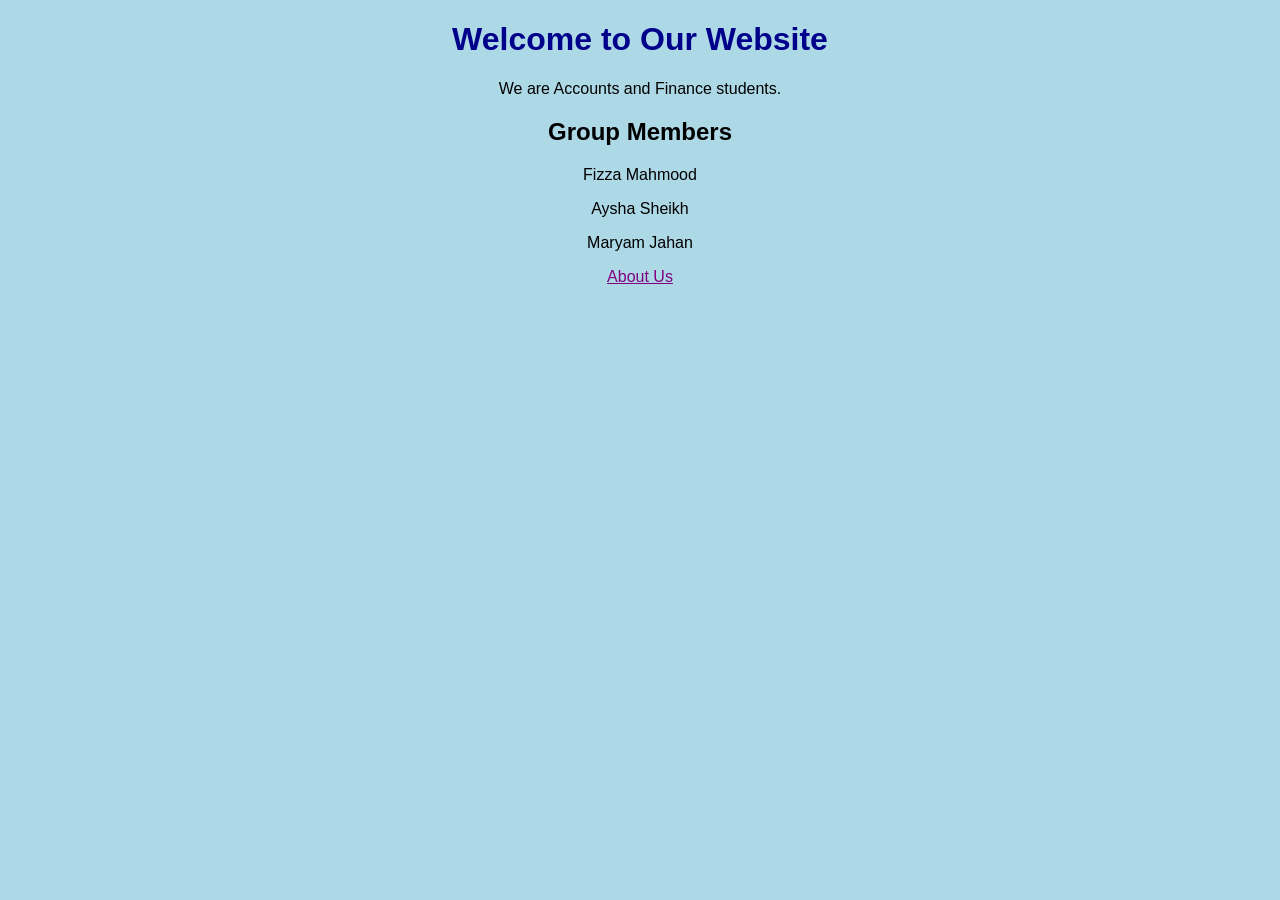
<file: index.html>
<!DOCTYPE html>
<html><head><title>Our Website</title><link rel="stylesheet" href="style.css"></head><body><h1>Welcome to Our Website</h1><p>We are Accounts and Finance students.</p><h2>Group Members</h2><p>Fizza Mahmood</p><p>Aysha Sheikh</p><p>Maryam Jahan</p><a href="about.html">About Us</a><!-- Hidden Developer Message: Git is awesome! --></body></html>
</file>
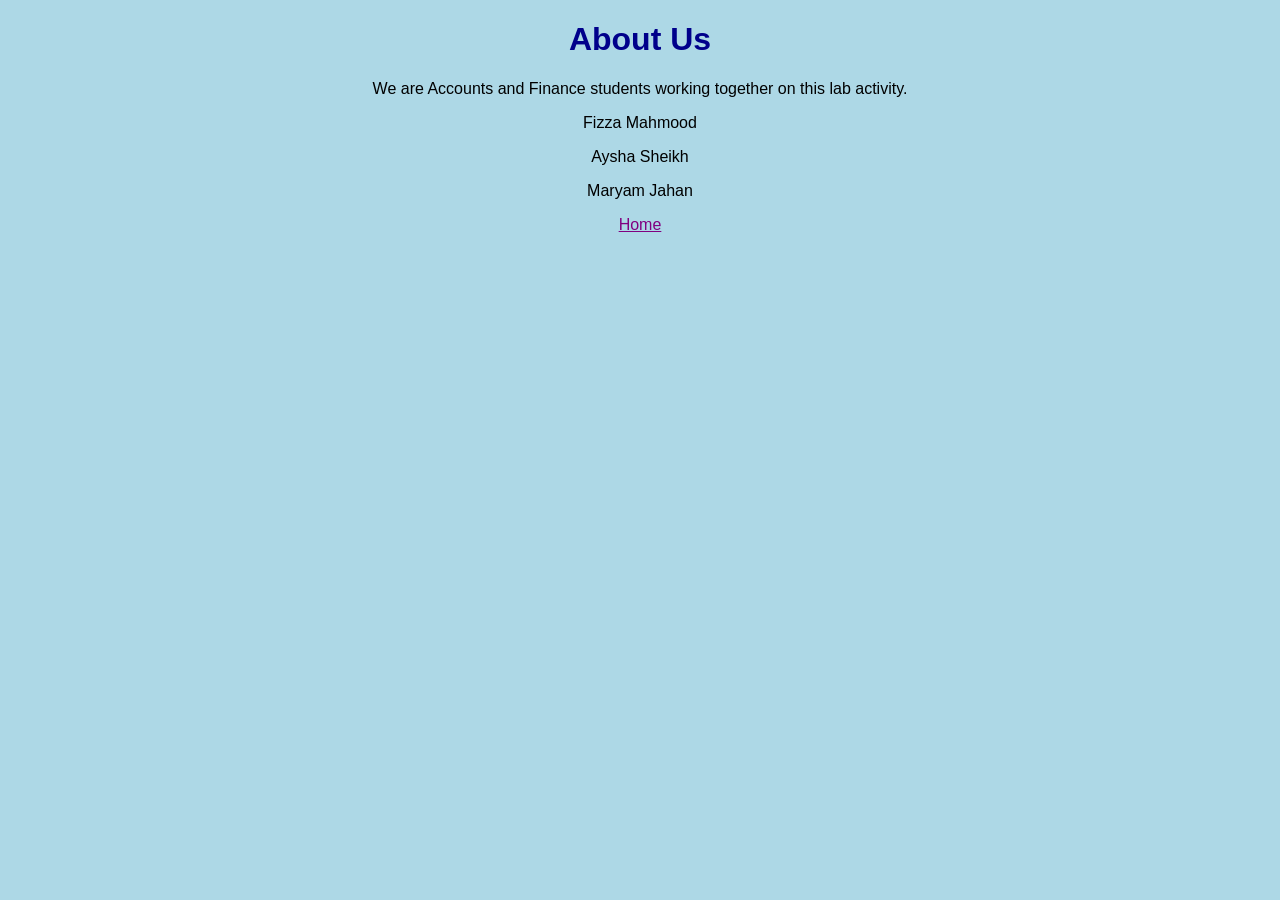
<file: about.html>
<!DOCTYPE html><html><head><title>About Us</title><link rel="stylesheet" href="style.css"></head><body><h1>About Us</h1><p>We are Accounts and Finance students working together on this lab activity.</p><p>Fizza Mahmood</p><p>Aysha Sheikh</p><p>Maryam Jahan</p><a href="index.html">Home</a></body></html>
</file>
<file: style.css>
body { background: lightblue; font-family: Arial, sans-serif; text-align: center; }
h1 { color: darkblue; }
a { color: purple; }
</file>
